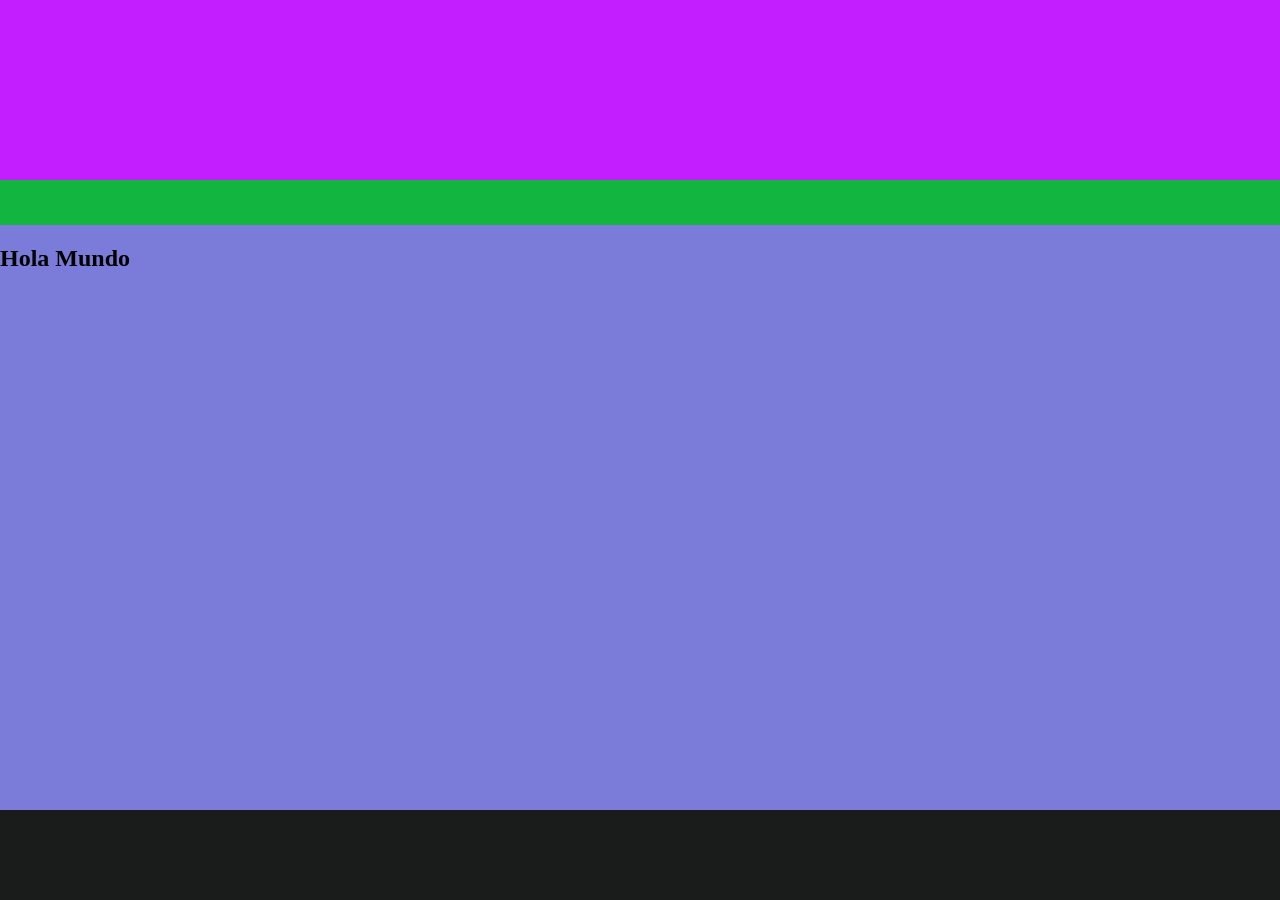
<file: index.html>
<!DOCTYPE html>
<html lang="es">
<head>
  <meta charset="UTF-8">
  <meta http-equiv="X-UA-Compatible" content="IE=edge">
  <meta name="viewport" content="width=device-width, initial-scale=1.0">
  <title>Document</title>
  <link rel="stylesheet" href="css/styles.css">
</head>
<body>
  <header></header>
  <nav></nav>
  <section>
    <h1>Hola Mundo</h1>
  </section>
  <footer></footer>
</body>
</html>
</file>
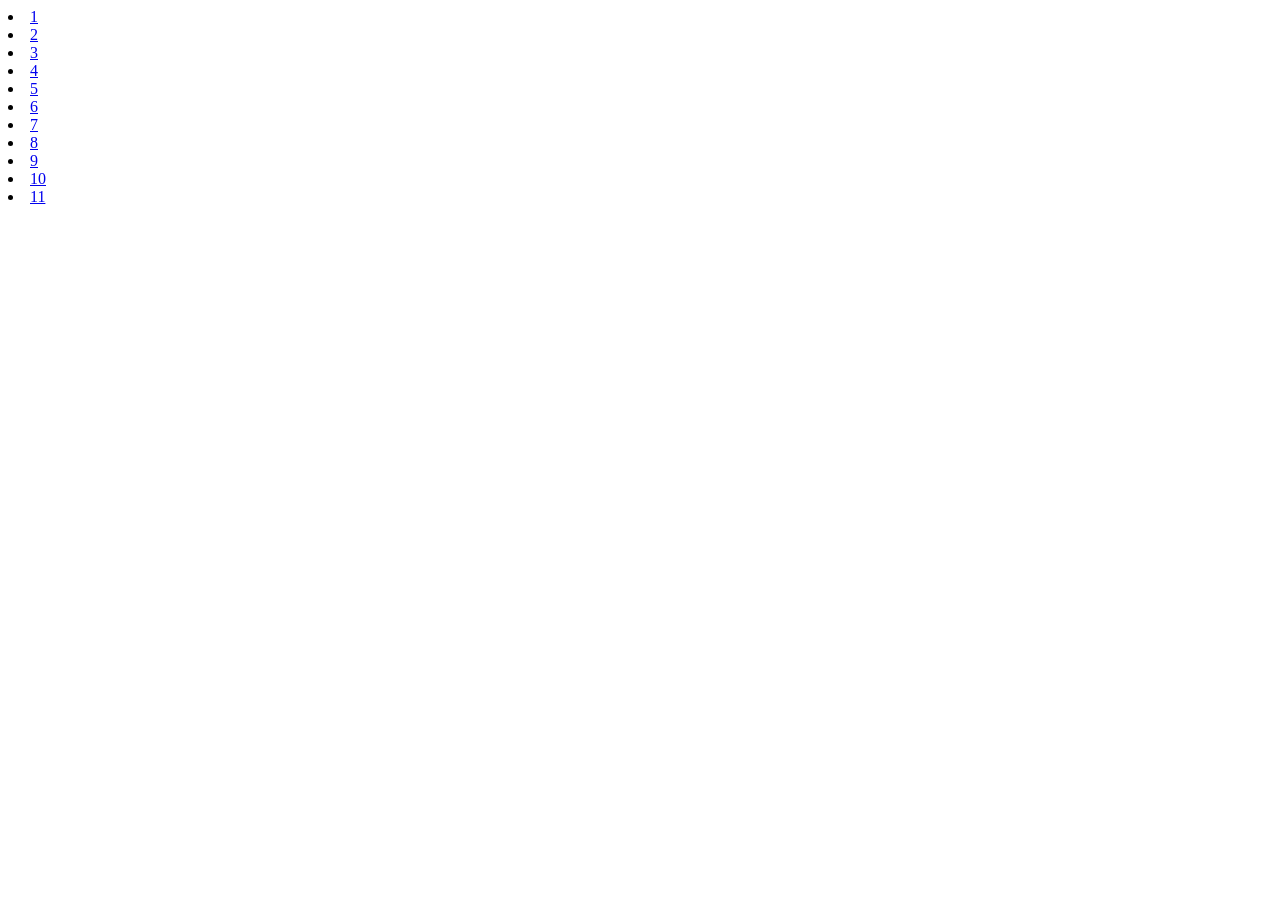
<file: page-2.html>
<!DOCTYPE html>
<html lang="en">
<head>
  <meta charset="UTF-8">
  <meta name="viewport" content="width=device-width, initial-scale=1.0">
  <title>Document</title>
</head>
<body>
<div class="content">
  <li><a href="#">1</a></li>
  <li><a href="#">2</a></li>
  <li><a href="#">3</a></li>
  <li><a href="#">4</a></li>
  <li><a href="#">5</a></li>
  <li><a href="#">6</a></li>
  <li><a href="#">7</a></li>
  <li><a href="#">8</a></li>
  <li><a href="#">9</a></li>
  <li><a href="#">10</a></li>
</div>
<div class="container">
  <li><a href="#">11</a></li>
</div>
</body>
</html>
</file>
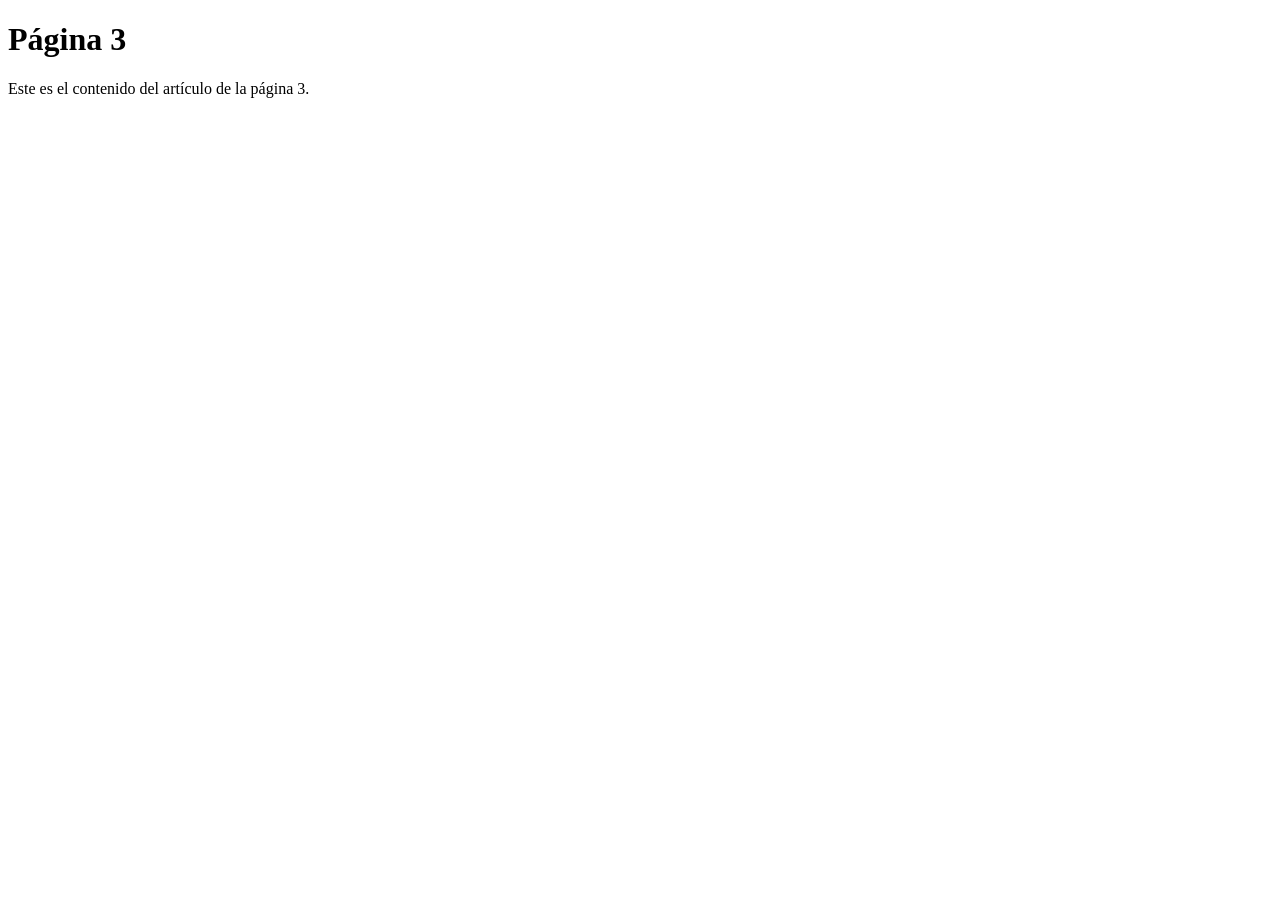
<file: page-3.html>
<!DOCTYPE html>
<html lang="en">
<head>
  <meta charset="UTF-8">
  <meta name="viewport" content="width=device-width, initial-scale=1.0">
  <title>Document</title>
</head>
<body>
  <div class="container">
    <h1>Página 3</h1>
  </div>
  <article>
    <p>Este es el contenido del artículo de la página 3.</p>
  </article>
</body>
</html>
</file>
<file: css/styles.css>
body{
  width: 100vw;
  height: 100vh;
  padding: 0;
  margin: 0;
  display: flex;
  flex-direction: column;
}
header{
  width: 100%;
  height: 20%;
  background-color: var(--blue);
}
nav{
  width: 100%;
  height: 5%;
  background-color: rgb(17, 181, 63);
}
section{
  width: 100%;
  height: 65%;
  background-color: rgb(123, 123, 218);
}
footer{
  width: 100%;
  height: 10%;
  background-color: rgb(26, 28, 27);
}
@media (prefers-color-scheme: dark) {
  :root {
  --blue: #1e90ff;
  --white: #ffffff;
}
}
@media (prefers-color-scheme: light) {
  :root {
  --blue: #c31eff;
  --white: #ffffff;
}
}
</file>
